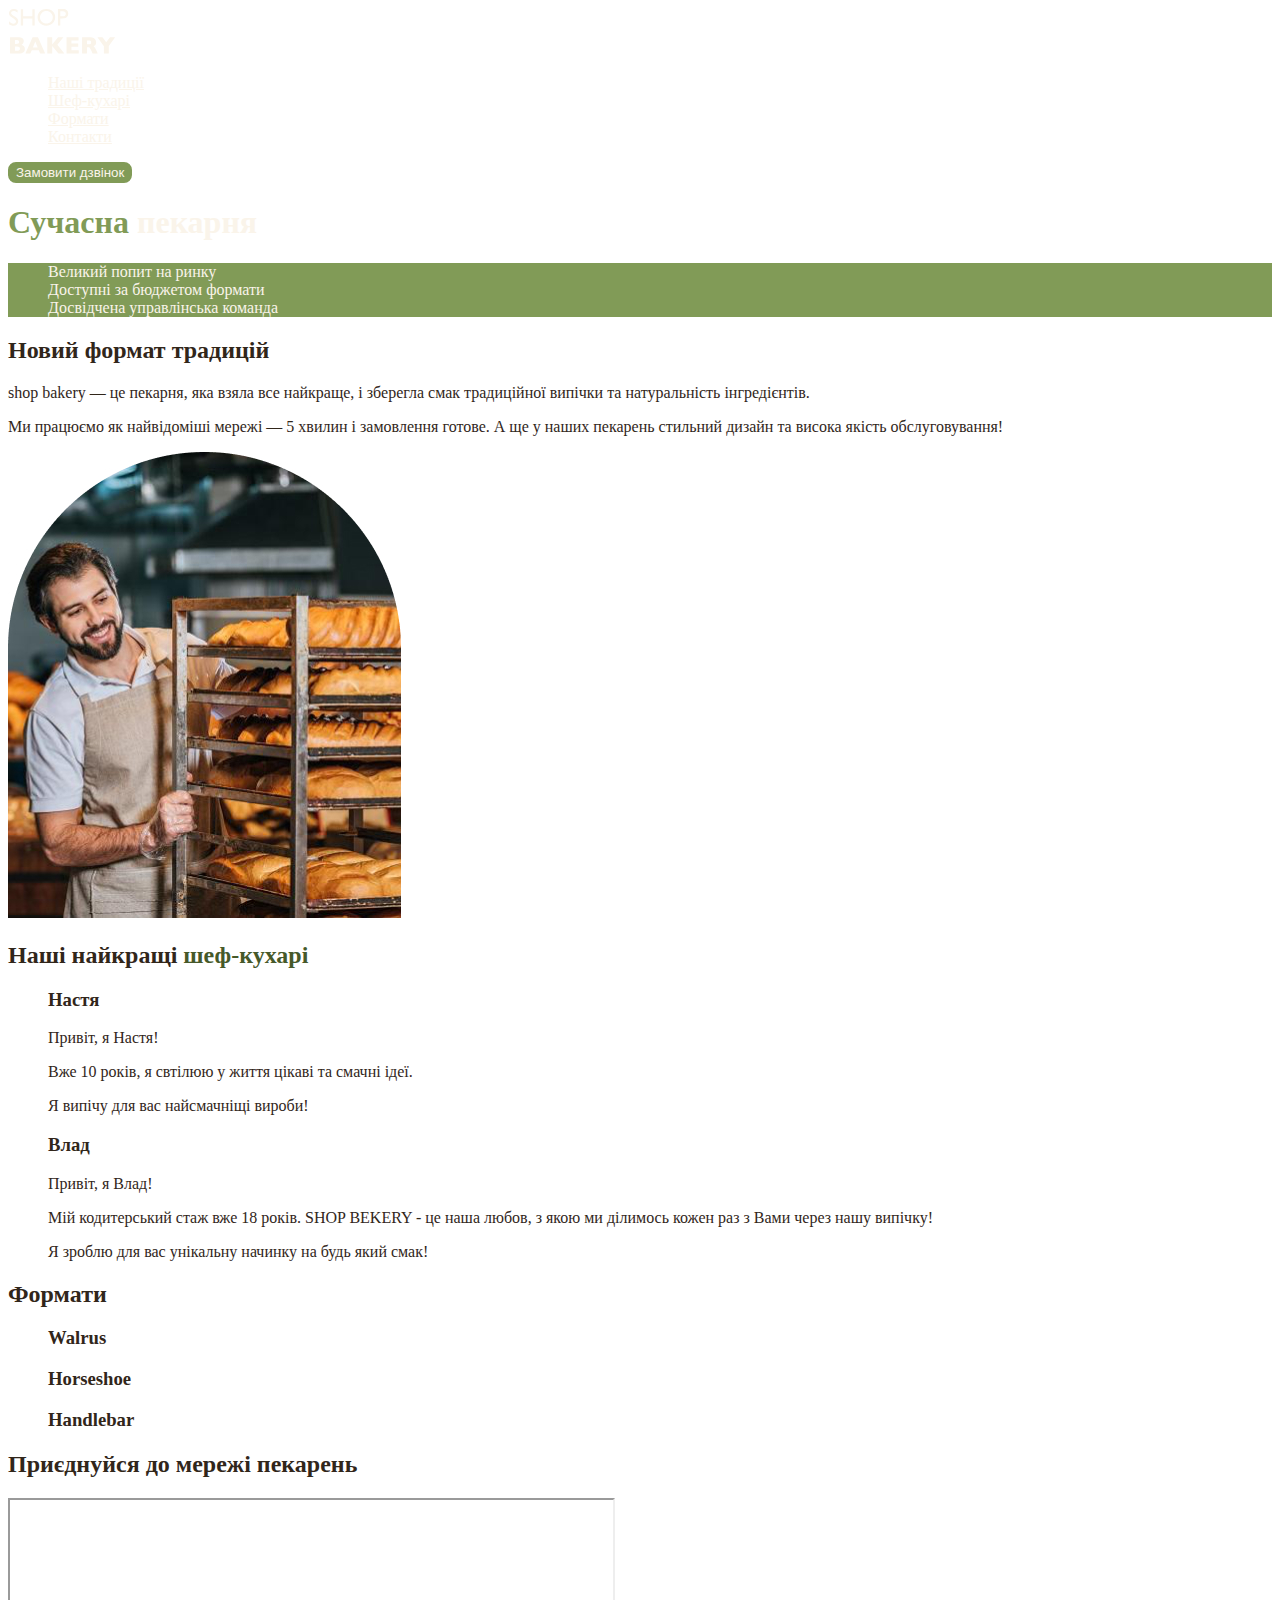
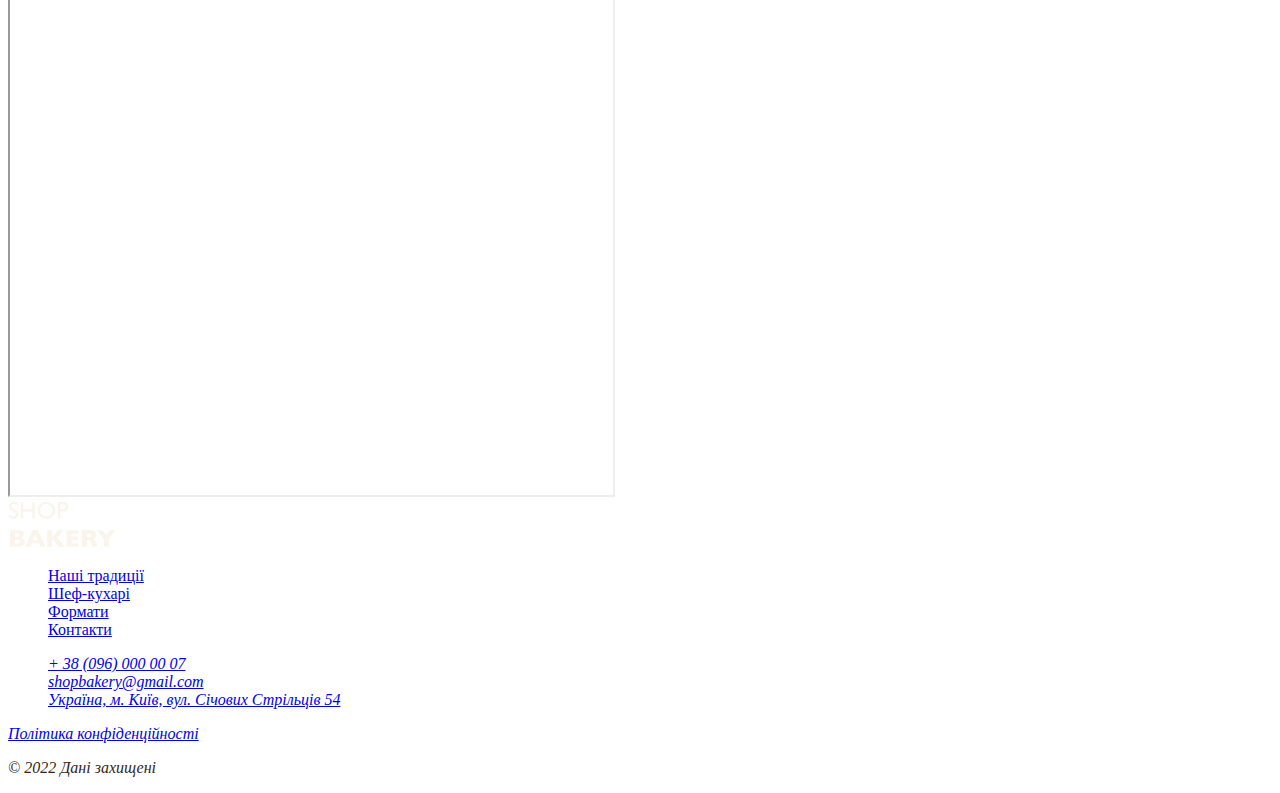
<file: index.html>
<!DOCTYPE html>
<html lang="en">
  <head>
    <meta charset="UTF-8" />
    <meta name="viewport" content="width=device-width, initial-scale=1.0" />
    <title>Сучасна пекарня</title>
    <link rel="stylesheet" href="./css/styles.css" />
  </head>
  <body>
    <header class="header">
      <nav>
        <a href="./index.html">
          <img src="img/logo.svg" alt="Логотип Сучасної пекарні" />
        </a>
        <ul>
          <li>
            <a class="link" href="#traditions-section">Наші традиції</a>
          </li>
          <li><a class="link" href="#chefs-section">Шеф-кухарі</a></li>
          <li><a class="link" href="#formats-section">Формати</a></li>
          <li><a class="link" href="#contacts-section">Контакти</a></li>
        </ul>
      </nav>
      <button class="button" type="button">Замовити дзвінок</button>
    </header>
    <main>
      <section>
        <h1 class="hero-title"><span class="accent">Сучасна</span> пекарня</h1>
      </section>
      <section id="traditions-section">
        <ul class="adventeges-list">
          <li>Великий попит на ринку</li>
          <li>Доступні за бюджетом формати</li>
          <li>Досвідчена управлінська команда</li>
        </ul>
        <h2 class="section-title">Новий формат традицій</h2>
        <p>
          <span>shop bakery</span> — це пекарня, яка взяла все найкраще, і
          зберегла смак традиційної випічки та натуральність інгредієнтів.
        </p>
        <p>
          Ми працюємо як найвідоміші мережі —
          <span> 5 хвилин і замовлення готове.</span> А ще у наших пекарень
          стильний дизайн та висока якість обслуговування!
        </p>
        <img
          src="img/baker-man.jpg"
          alt="Чоловік пекар дивиться на батони із посмішкою"
        />
      </section>
      <section id="chefs-section">
        <h2 class="section-title">
          Наші найкращі <span class="accent">шеф-кухарі</span>
        </h2>
        <ul>
          <li>
            <article>
              <h3>Настя</h3>
              <p>Привіт, я Настя!</p>
              <p>Вже 10 років, я свтілюю у життя цікаві та смачні ідеї.</p>
              <p>Я випічу для вас найсмачніщі вироби!</p>
            </article>
          </li>
          <li>
            <article>
              <h3>Влад</h3>
              <p>Привіт, я Влад!</p>
              <p>
                Мій кодитерський стаж вже 18 років. SHOP BEKERY - це наша любов,
                з якою ми ділимось кожен раз з Вами через нашу випічку!
              </p>
              <p>Я зроблю для вас унікальну начинку на будь який смак!</p>
            </article>
          </li>
        </ul>
      </section>
      <section id="formats-section">
        <h2 class="section-title">Формати</h2>
        <ul>
          <li>
            <article>
              <h3 lang="en">Walrus</h3>
            </article>
          </li>
          <li>
            <article>
              <h3 lang="en">Horseshoe</h3>
            </article>
          </li>
          <li>
            <article>
              <h3 lang="en">Handlebar</h3>
            </article>
          </li>
        </ul>
      </section>
      <section id="contacts-section">
        <h2 class="section-title">Приєднуйся до мережі пекарень</h2>
        <iframe
          src="https://www.google.com/maps/embed?pb=!1m18!1m12!1m3!1d2540.163447036166!2d30.4886983768349!3d50.456680986914776!2m3!1f0!2f0!3f0!3m2!1i1024!2i768!4f13.1!3m3!1m2!1s0x40d4ce637c006b2d%3A0xaf86385f19996ff0!2z0YPQuy4g0KHQtdGH0LXQstGL0YUg0KHRgtGA0LXQu9GM0YbQvtCyLCA1NCwg0JrQuNC10LIsINCj0LrRgNCw0LjQvdCwLCAwMjAwMA!5e0!3m2!1sru!2sse!4v1732633237437!5m2!1sru!2sse"
          width="603"
          height="595"
          allowfullscreen=""
          loading="lazy"
          referrerpolicy="no-referrer-when-downgrade"
        ></iframe>
      </section>
    </main>
    <footer>
      <a href="#">
        <img src="img/logo.svg" alt="Логотип Сучасної пекарні" />
      </a>
      <ul>
        <li><a href="#">Наші традиції</a></li>
        <li><a href="#">Шеф-кухарі</a></li>
        <li><a href="#">Формати</a></li>
        <li><a href="#">Контакти</a></li>
      </ul>
      <address>
        <ul>
          <li><a href="tel:+380960000007">+ 38 (096) 000 00 07</a></li>
          <li>
            <a href="mailto:shopbakery@gmail.com">shopbakery@gmail.com</a>
          </li>
          <li>
            <a href="https://maps.app.goo.gl/cdVU9aXVpGDsY8LGA" target="_blank"
              >Україна, м. Київ, вул. Січових Стрільців 54</a
            >
          </li>
          <li>
            <a href="#"></a>
          </li>
          <li>
            <a href="#"></a>
          </li>
        </ul>
        <a href="#" target="_blank">Політика конфіденційності</a>
        <p>&copy; 2022 Дані захищені</p>
      </address>
    </footer>
  </body>
</html>
</file>
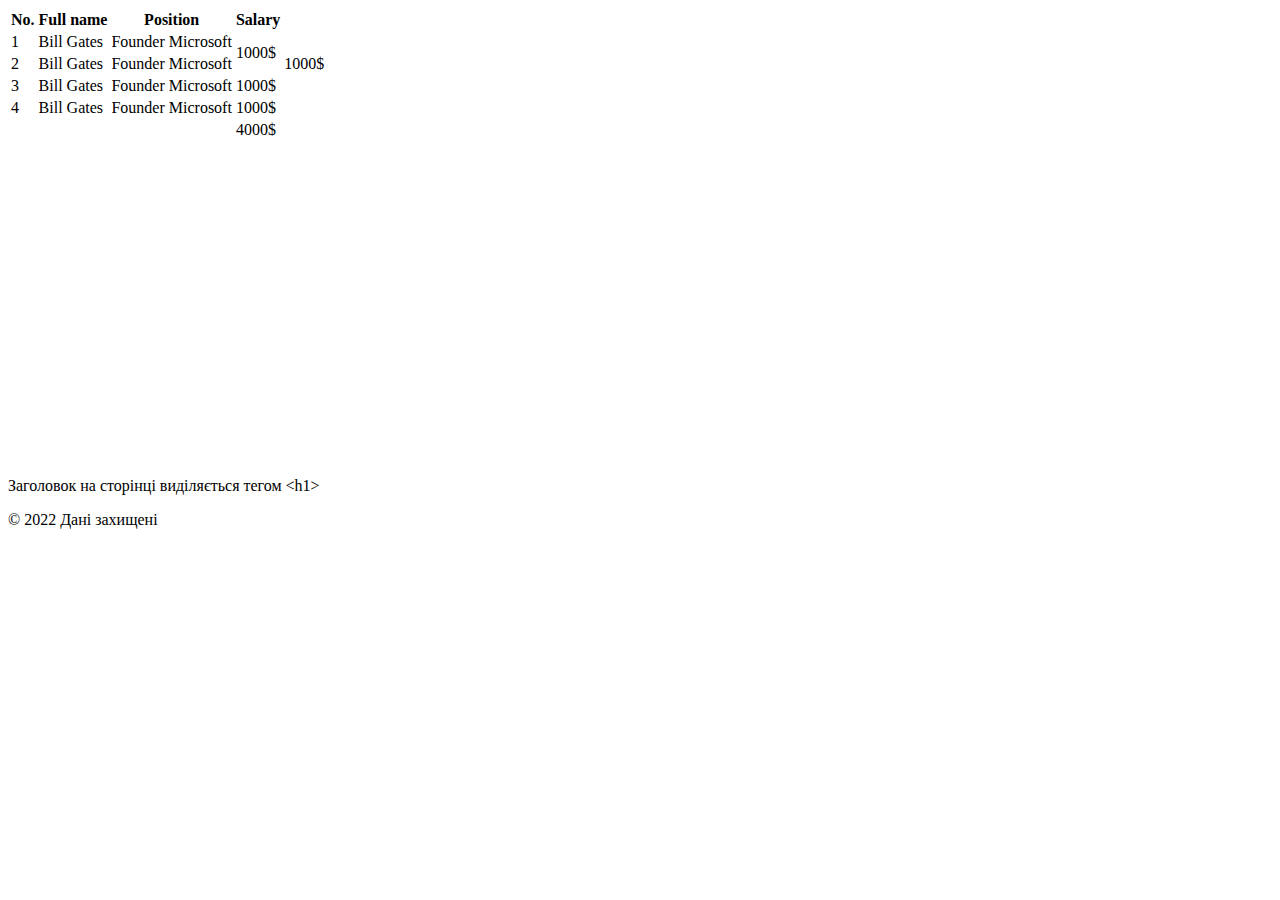
<file: test.html>
<!DOCTYPE html>
<html lang="en">
  <head>
    <meta charset="UTF-8" />
    <meta name="viewport" content="width=device-width, initial-scale=1.0" />
    <title>Test HTML page</title>
  </head>
  <body>
    <!--Test table-->
    <table>
      <thead>
        <tr>
          <th>No.</th>
          <th>Full name</th>
          <th>Position</th>
          <th>Salary</th>
        </tr>
      </thead>
      <tbody>
        <tr>
          <td>1</td>
          <td>Bill Gates</td>
          <td>Founder Microsoft</td>
          <td rowspan="2">1000$</td>
        </tr>
        <tr>
          <td>2</td>
          <td>Bill Gates</td>
          <td>Founder Microsoft</td>
          <td>1000$</td>
        </tr>
        <tr>
          <td>3</td>
          <td>Bill Gates</td>
          <td>Founder Microsoft</td>
          <td>1000$</td>
        </tr>
        <tr>
          <td>4</td>
          <td>Bill Gates</td>
          <td>Founder Microsoft</td>
          <td>1000$</td>
        </tr>
      </tbody>

      <tfoot>
        <tr>
          <td></td>
          <td></td>
          <td></td>
          <td>4000$</td>
        </tr>
      </tfoot>
    </table>
    <iframe
      width="560"
      height="315"
      src="https://www.youtube.com/embed/21bPE0BJdOA?si=2VEKjOZxoJEMgDOc"
      title="YouTube video player"
      frameborder="0"
      allow="accelerometer; autoplay; clipboard-write; encrypted-media; gyroscope; picture-in-picture; web-share"
      referrerpolicy="strict-origin-when-cross-origin"
      allowfullscreen
    ></iframe>
    <p>Заголовок на сторінці виділяється тегом &lt;h1&gt;</p>
    <p>&copy; 2022 Дані захищені</p>
  </body>
</html>
</file>
<file: css/styles.css>
:root {
  --color-primary-dark: #31261a;
  --color-primary-light: #faf4ea;
  --color-brand-dark: #465929;
  --color-brand-light: #819b57;
}

body {
  color: var(--color-primary-dark);
}

ul {
  list-style-type: none;
}

.button {
  color: var(--color-primary-light);
  background-color: var(--color-brand-light);
  border: 2px solid var(--color-brand-light);
  border-radius: 8px;
  cursor: pointer;
}
.button:hover {
  color: var(--color-brand-dark);
  background-color: transparent;
}

.link {
  color: var(--color-primary-light);
}

.link:hover {
  color: var(--color-brand-light);
}

.hero-title {
  color: var(--color-primary-light);
  font-family: serif;
}

.hero-title .accent {
  color: var(--color-brand-light);
}

.adventeges-list {
  color: var(--color-primary-light);
  background-color: var(--color-brand-light);
}

.section-title .accent {
  color: var(--color-brand-dark);
}
</file>
